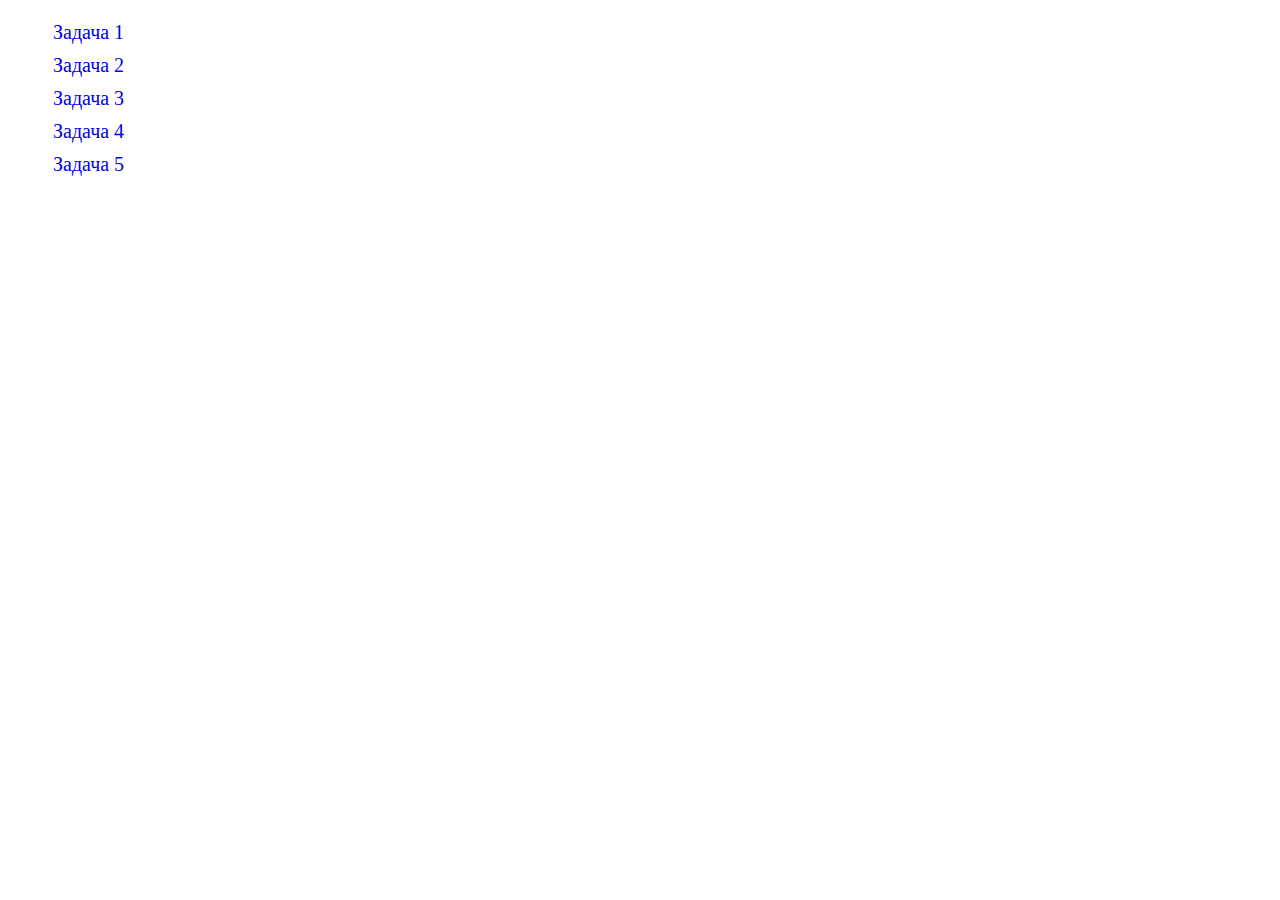
<file: index.html>
<!DOCTYPE html>
<html lang="en">

<head>
    <meta charset="UTF-8">
    <title>JS-Start</title>
    <link rel="stylesheet" href="style.css">
</head>

<body>
    <ul>
        <li>
            <a href="task1/index.html">Задача 1</a>
        </li>
        <li>
            <a href="task2/index.html">Задача 2</a>
        </li>
        <li>
            <a href="task3/index.html">Задача 3</a>
        </li>
        <li>
            <a href="task4/index.html">Задача 4</a>
        </li>
        <li>
            <a href="task5/index.html">Задача 5</a>
        </li>
    </ul>
</body>

</html>
</file>
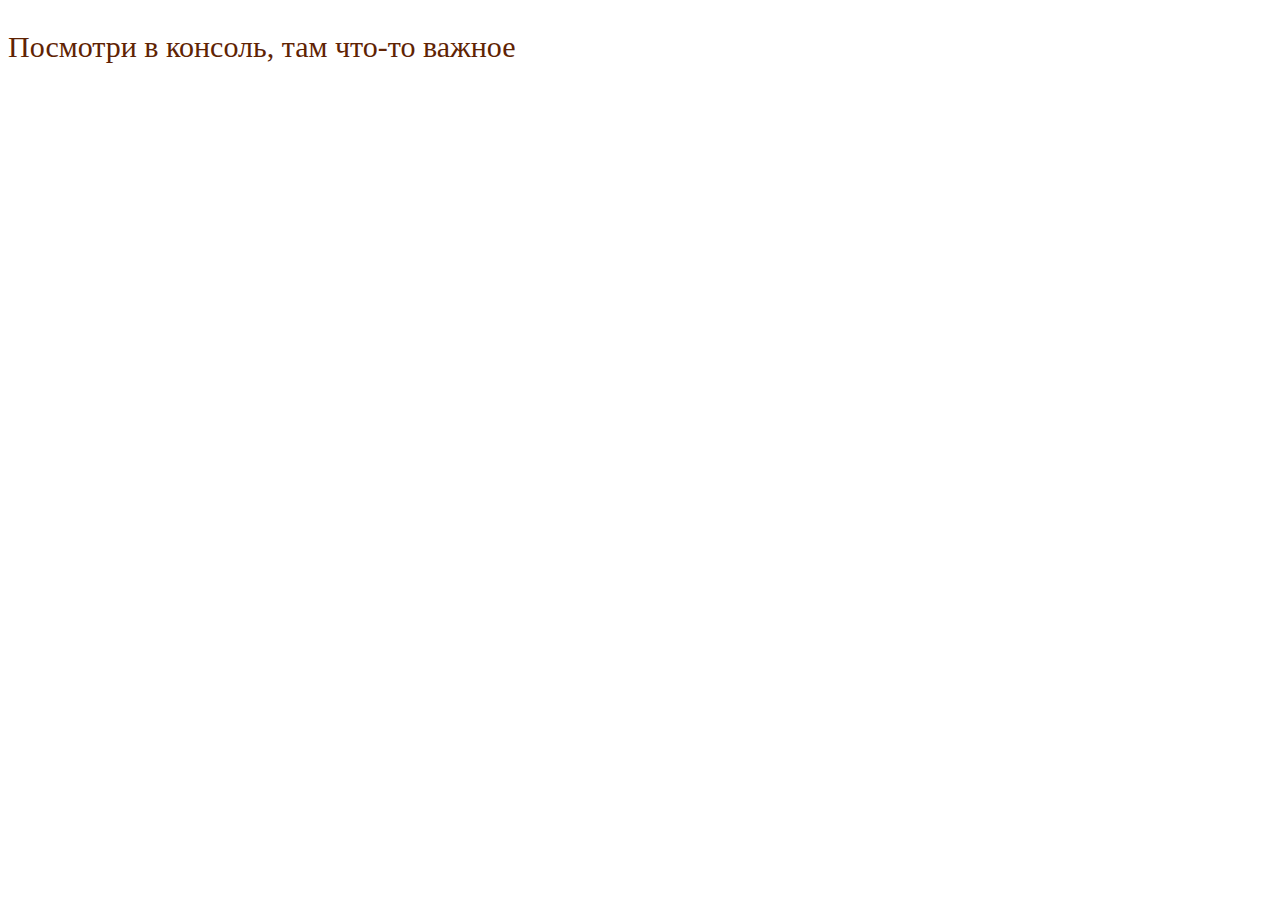
<file: task1/index.html>
<!DOCTYPE html>
<html lang="en">

<head>
    <meta charset="UTF-8">
    <meta name="viewport" content="width=device-width, initial-scale=1.0">
    <title>JS-Start. 1 задача</title>
    <link rel="stylesheet" href="style.css">
</head>

<body>
    <p>Посмотри в консоль, там что-то важное</p>
</body>
<script src="script.js"></script>

</html>
</file>
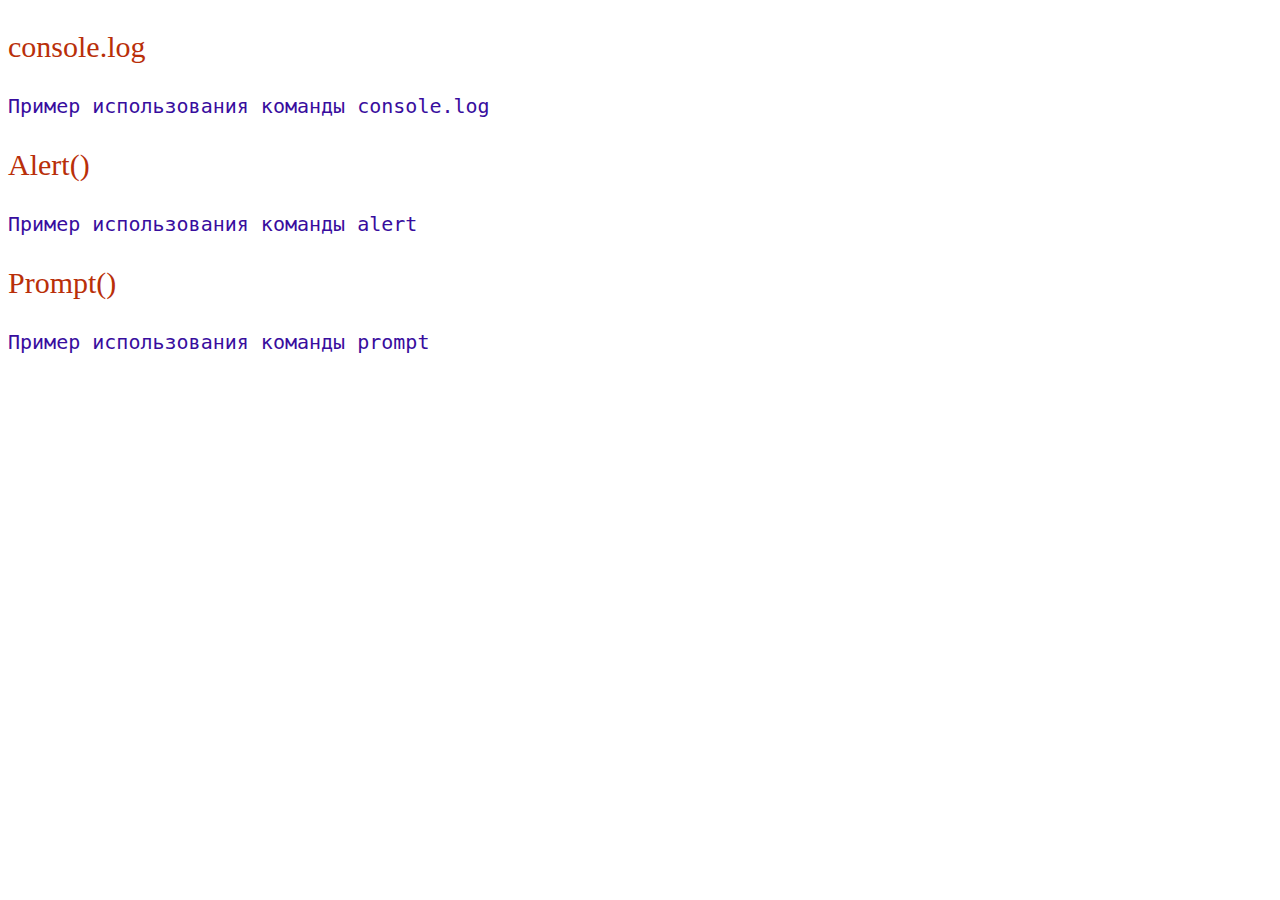
<file: task2/index.html>
<!DOCTYPE html>
<html lang="en">

<head>
    <meta charset="UTF-8">
    <meta name="viewport" content="width=device-width, initial-scale=1.0">
    <title>JS-Start. 2 задача</title>
    <link rel="stylesheet" href="style.css">
</head>

<body>
    <p id="consoleLog">console.log</p>
    <code>
        Пример использования команды console.log
</code>
    <p id="alert">Alert()</p>
    <code>
        Пример использования команды alert
</code>
    <p id="prompt">Prompt()</p>
    <code>
        Пример использования команды prompt
</code>
    <script src="script.js"></script>
</body>

</html>
</file>
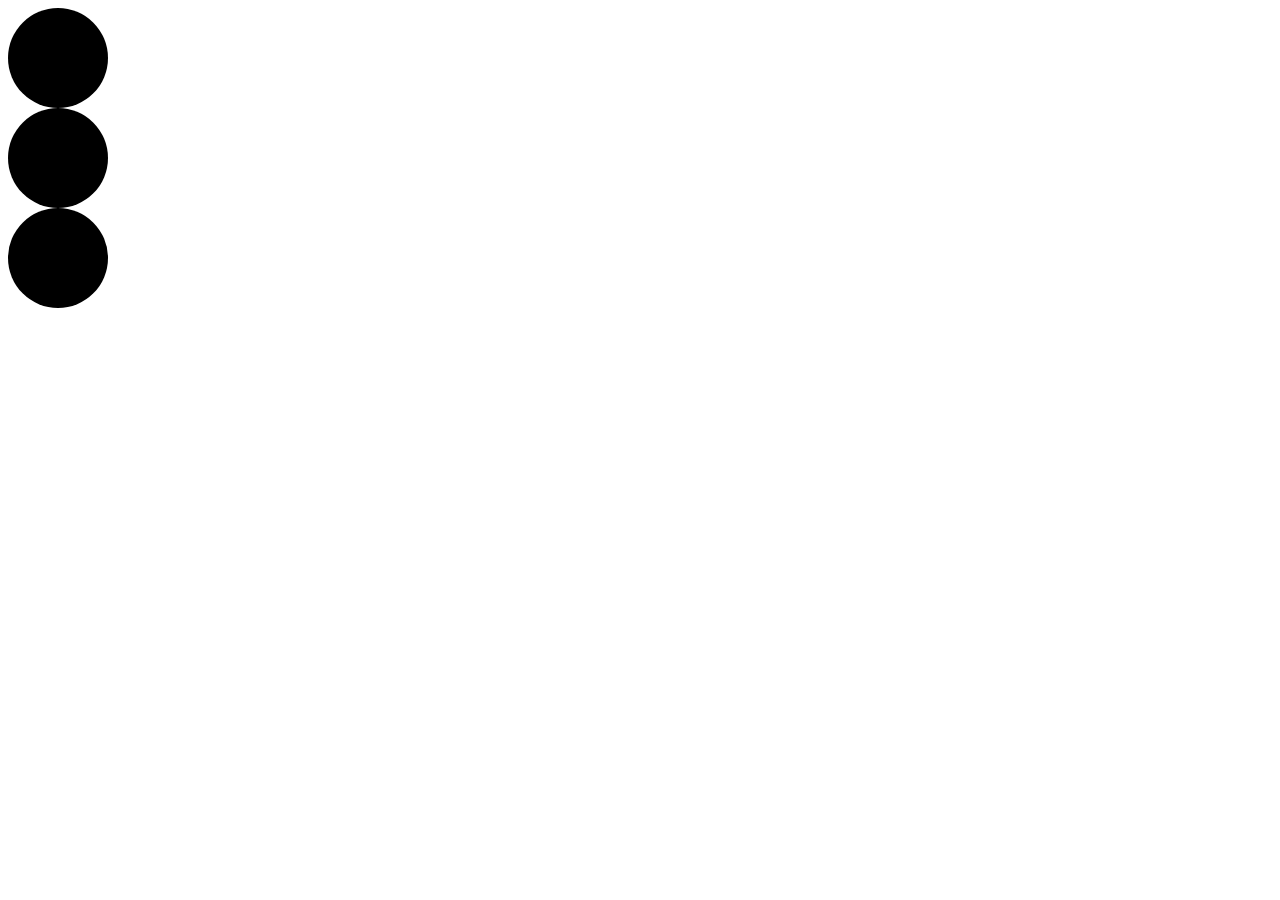
<file: task3/index.html>
<!DOCTYPE html>
<html lang="en">

<head>
    <meta charset="UTF-8">
    <title>JS-Start. 3 задача</title>
    <link rel="stylesheet" type="text/css" href="style.css">
</head>

<body>
    <div id="trafficLight"></div>
    <div id="trafficLight"></div>
    <div id="trafficLight"></div>
    <script src="script.js"></script>
</body>

</html>
</file>
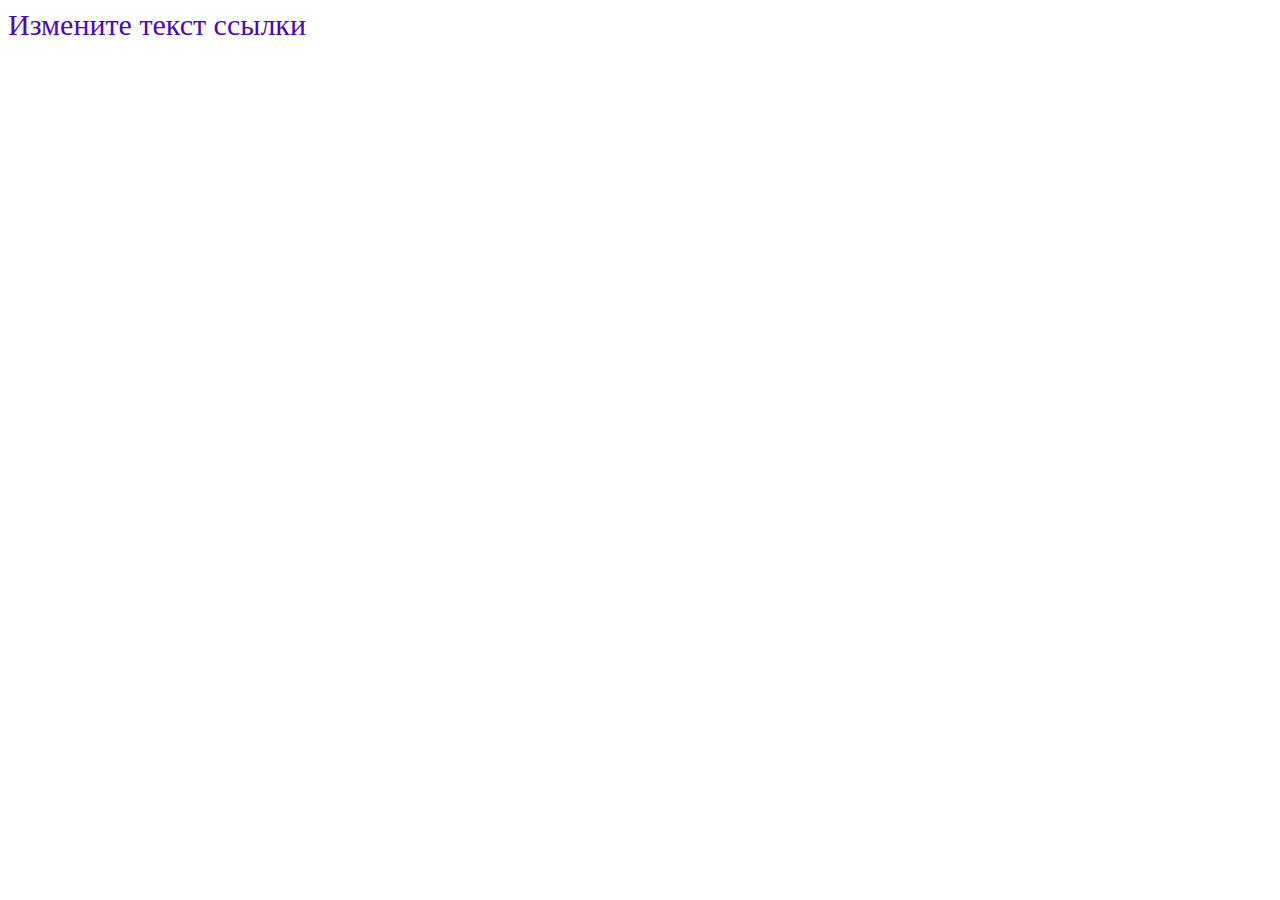
<file: task4/index.html>
<!DOCTYPE html>
<html lang="en">

<head>
    <meta charset="UTF-8">
    <title>JS-Start. 4 задача</title>
    <link rel="stylesheet" href="style.css">
</head>

<body>
    <a class="link" href="#">Измените текст ссылки</a>
    <script src="script.js"></script>
</body>

</html>
</file>
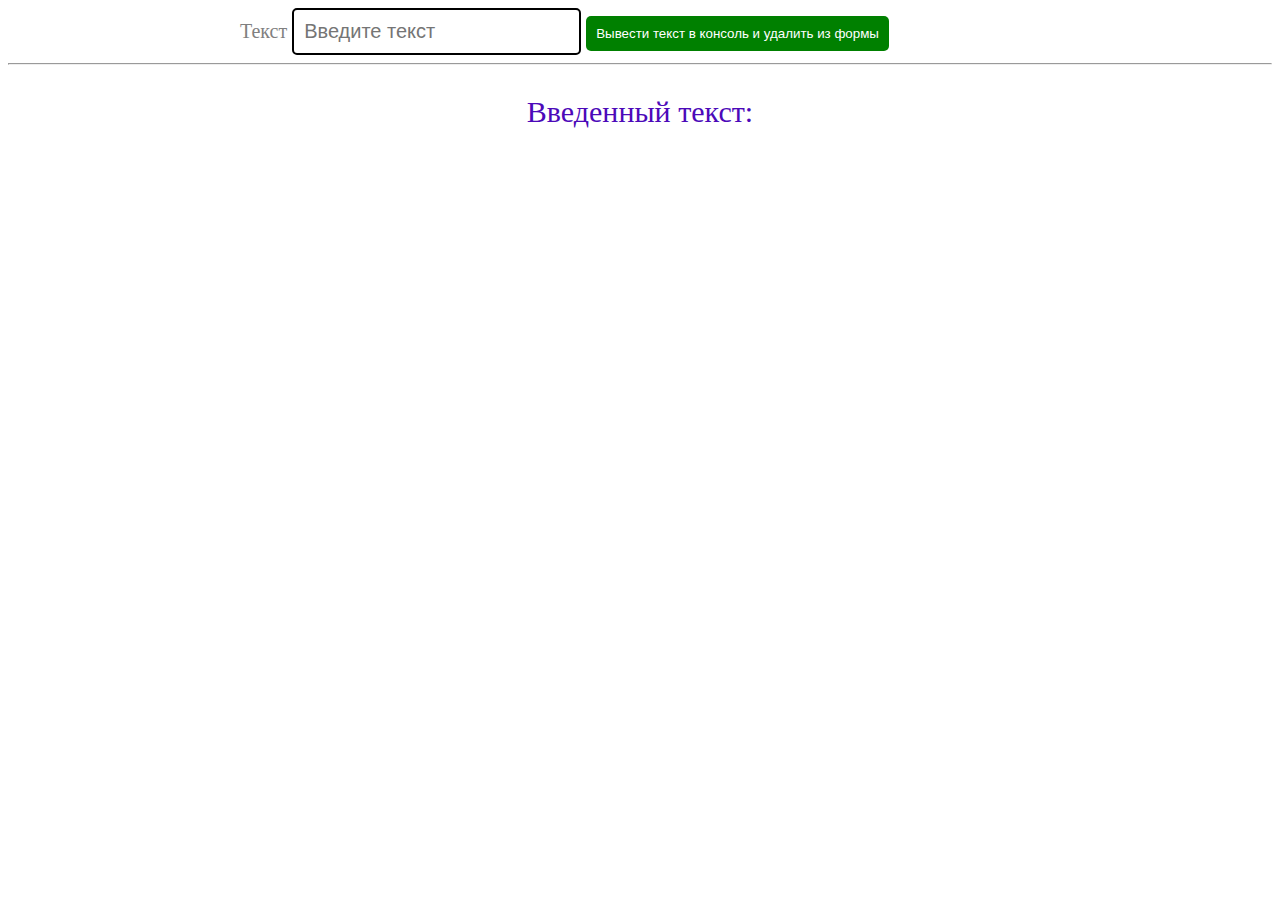
<file: task5/index.html>
<!DOCTYPE html>
<html lang="en">

<head>
    <meta charset="UTF-8">
    <title>JS-Start. 3 задача</title>
    <link rel="stylesheet" href="style.css">
</head>

<body>
    <form action="#">
        <label>
            Текст
            <input type="text" placeholder="Введите текст">
        </label>
        <button type="submit">
            Вывести текст в консоль и удалить из формы
        </button>
    </form>
    <hr>
    <p>Введенный текст:</p>
    <p id="duplicateField"></p>
    <script src="script.js"></script>
</body>

</html>
</file>
<file: style.css>
a {
    text-decoration: none;
    cursor: pointer;
    font-size: 20px;
    transition: opacity 0.5s;
}

li {
    list-style: none;
    padding: 5px;
}

a:hover {
    opacity: 0.8;
}
</file>
<file: task1/style.css>
p {
    font-size: 30px;
    color: #5f2303;
    font-family: serif;
}
</file>
<file: task2/style.css>
p {
    font-size: 30px;
    color: #b92f09;
    font-family: serif;
    cursor: pointer;
}

code {
    font-size: 20px;
    color: hwb(258 5% 38%);
}
</file>
<file: task3/style.css>
#trafficLight {
  width: 100px;
  height: 100px;
  border-radius: 50%;
  background: black;
  cursor: pointer;
  transition: background, 0.5s;
}
</file>
<file: task4/style.css>
a {
    font-size: 30px;
    color: #4c09b9;
    font-family: serif;
    text-decoration: none;
    transition: opacity 0.5s;
}

a:hover {
    opacity: 0.6;
}
</file>
<file: task5/style.css>
form {
    margin: 0 auto;
    width: 100%;
    max-width: 800px;
}

label {
    font-size: 20px;
    color: gray;
}

p {
    text-align: center;
    font-size: 30px;
    color: #4c09b9;
    font-family: serif;
}

button {
    padding: 10px;
    background-color: green;
    border: none;
    border-radius: 5px;
    color: #fff;
    cursor: pointer;
    transition: color 0.5s;
}

button:hover {
    color: rgba(31, 30, 30, 0.427)
}

input {
    padding: 10px;
    border-radius: 5px;
    border: 2px solid black;
    font-size: 20px;
}
</file>
